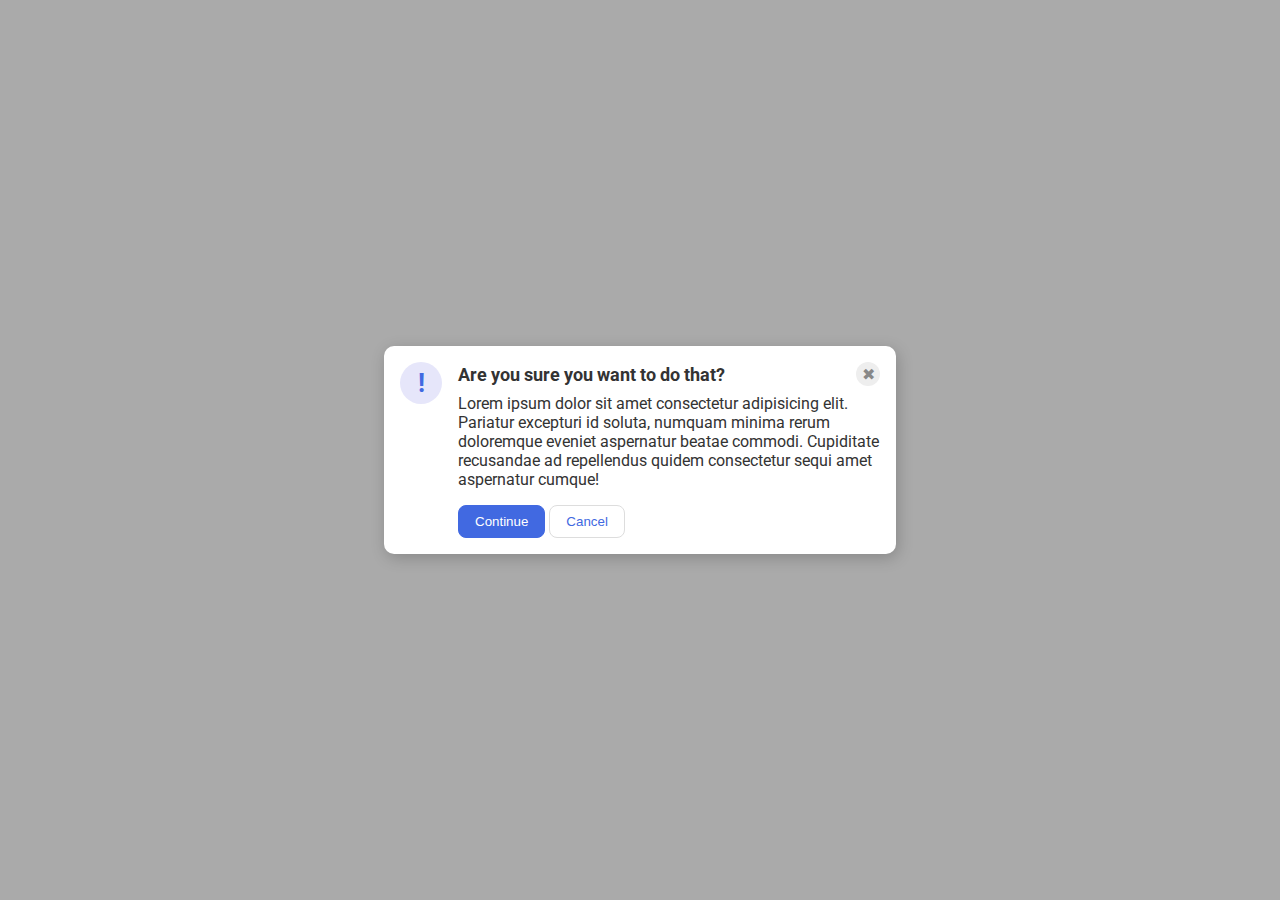
<file: flex/05-flex-modal/index.html>
<!DOCTYPE html>
<html lang="en">
<head>
  <meta charset="UTF-8">
  <meta http-equiv="X-UA-Compatible" content="IE=edge">
  <meta name="viewport" content="width=device-width, initial-scale=1.0">
  <link rel="stylesheet" href="style.css">
  <title>Modal</title>
</head>
<body>
  <div class="modal">
    <div class="icon">!</div>
    <div class="container">
      <div class="header">Are you sure you want to do that? 
        <div class="close-button">✖</div>
      </div>
      
      <div class="text">Lorem ipsum dolor sit amet consectetur adipisicing elit. Pariatur excepturi id soluta, numquam minima rerum doloremque eveniet aspernatur beatae commodi. Cupiditate recusandae ad repellendus quidem consectetur sequi amet aspernatur cumque!</div>
      <button class="continue">Continue</button>
      <button class="cancel">Cancel</button>
    </div>
  </div>
</body>
</html>
</file>
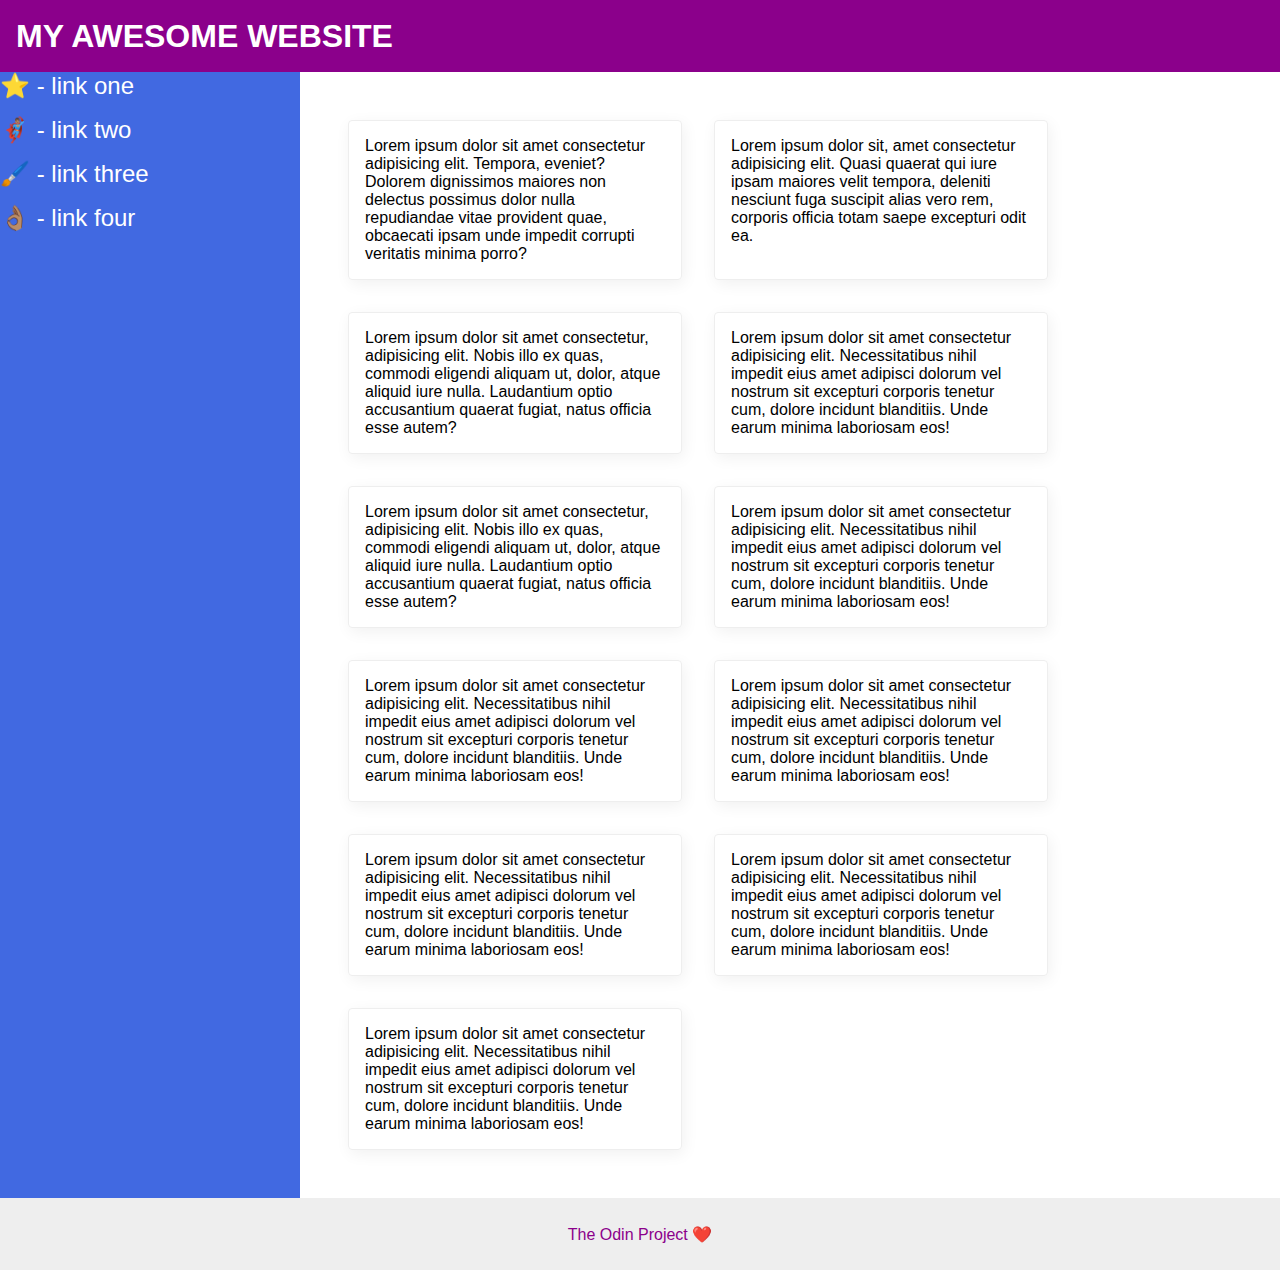
<file: flex/07-flex-layout-2/index.html>
<!DOCTYPE html>
<html lang="en">
<head>
  <meta charset="UTF-8">
  <meta http-equiv="X-UA-Compatible" content="IE=edge">
  <meta name="viewport" content="width=device-width, initial-scale=1.0">
  <title>The Holy Grail</title>
  <link rel="stylesheet" href="style.css">
</head>
<body>
  <div class="header">
    MY AWESOME WEBSITE
  </div>
  <div class="container">
    <div class="sidebar">
      <ul>
        <li><a href="google.com">⭐ - link one</a></li>
        <li><a href="google.com">🦸🏽‍♂️ - link two</a></li>
        <li><a href="google.com">🖌️ - link three</a></li>
        <li><a href="google.com">👌🏽 - link four</a></li>
      </ul>
    </div>
    <div class="content">
      <div class="card">Lorem ipsum dolor sit amet consectetur adipisicing elit. Tempora, eveniet? Dolorem dignissimos maiores non delectus possimus dolor nulla repudiandae vitae provident quae, obcaecati ipsam unde impedit corrupti veritatis minima porro?</div>
      <div class="card">Lorem ipsum dolor sit, amet consectetur adipisicing elit. Quasi quaerat qui iure ipsam maiores velit tempora, deleniti nesciunt fuga suscipit alias vero rem, corporis officia totam saepe excepturi odit ea.</div>
      <div class="card">Lorem ipsum dolor sit amet consectetur, adipisicing elit. Nobis illo ex quas, commodi eligendi aliquam ut, dolor, atque aliquid iure nulla. Laudantium optio accusantium quaerat fugiat, natus officia esse autem?</div>
      <div class="card">Lorem ipsum dolor sit amet consectetur adipisicing elit. Necessitatibus nihil impedit eius amet adipisci dolorum vel nostrum sit excepturi corporis tenetur cum, dolore incidunt blanditiis. Unde earum minima laboriosam eos!</div>
      <div class="card">Lorem ipsum dolor sit amet consectetur, adipisicing elit. Nobis illo ex quas, commodi eligendi aliquam ut, dolor, atque aliquid iure nulla. Laudantium optio accusantium quaerat fugiat, natus officia esse autem?</div>
      <div class="card">Lorem ipsum dolor sit amet consectetur adipisicing elit. Necessitatibus nihil impedit eius amet adipisci dolorum vel nostrum sit excepturi corporis tenetur cum, dolore incidunt blanditiis. Unde earum minima laboriosam eos!</div>
      <div class="card">Lorem ipsum dolor sit amet consectetur adipisicing elit. Necessitatibus nihil impedit eius amet adipisci dolorum vel nostrum sit excepturi corporis tenetur cum, dolore incidunt blanditiis. Unde earum minima laboriosam eos!</div>
      <div class="card">Lorem ipsum dolor sit amet consectetur adipisicing elit. Necessitatibus nihil impedit eius amet adipisci dolorum vel nostrum sit excepturi corporis tenetur cum, dolore incidunt blanditiis. Unde earum minima laboriosam eos!</div>
      <div class="card">Lorem ipsum dolor sit amet consectetur adipisicing elit. Necessitatibus nihil impedit eius amet adipisci dolorum vel nostrum sit excepturi corporis tenetur cum, dolore incidunt blanditiis. Unde earum minima laboriosam eos!</div>
      <div class="card">Lorem ipsum dolor sit amet consectetur adipisicing elit. Necessitatibus nihil impedit eius amet adipisci dolorum vel nostrum sit excepturi corporis tenetur cum, dolore incidunt blanditiis. Unde earum minima laboriosam eos!</div>
      <div class="card">Lorem ipsum dolor sit amet consectetur adipisicing elit. Necessitatibus nihil impedit eius amet adipisci dolorum vel nostrum sit excepturi corporis tenetur cum, dolore incidunt blanditiis. Unde earum minima laboriosam eos!</div>
    </div>
  </div>
  
  <div class="footer">
    The Odin Project ❤️
  </div>
</body>
</html>
</file>
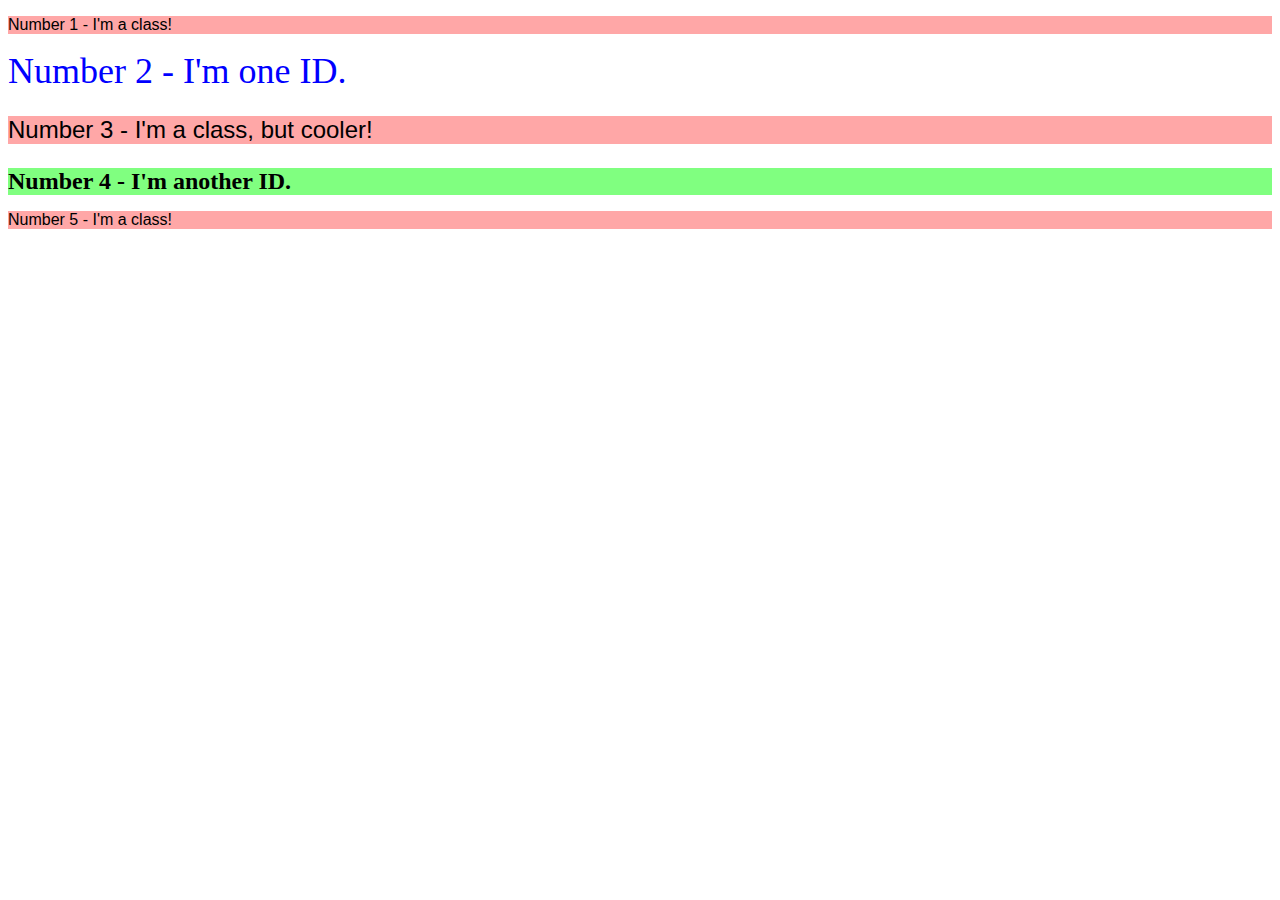
<file: foundations/02-class-id-selectors/index.html>
<!DOCTYPE html>
<html lang="en">
<head>
  <meta charset="UTF-8">
  <meta http-equiv="X-UA-Compatible" content="IE=edge">
  <meta name="viewport" content="width=device-width, initial-scale=1.0">
  <title>Class and ID Selectors</title>
  <link rel="stylesheet" href="style.css">
</head>
<body>
  <p class="class">Number 1 - I'm a class!</p>
  <div id="one">Number 2 - I'm one ID.</div>
  <p class="class cooler">Number 3 - I'm a class, but cooler!</p>
  <div id="four">Number 4 - I'm another ID.</div>
  <p class="class">Number 5 - I'm a class!</p>
</body>
</html>
</file>
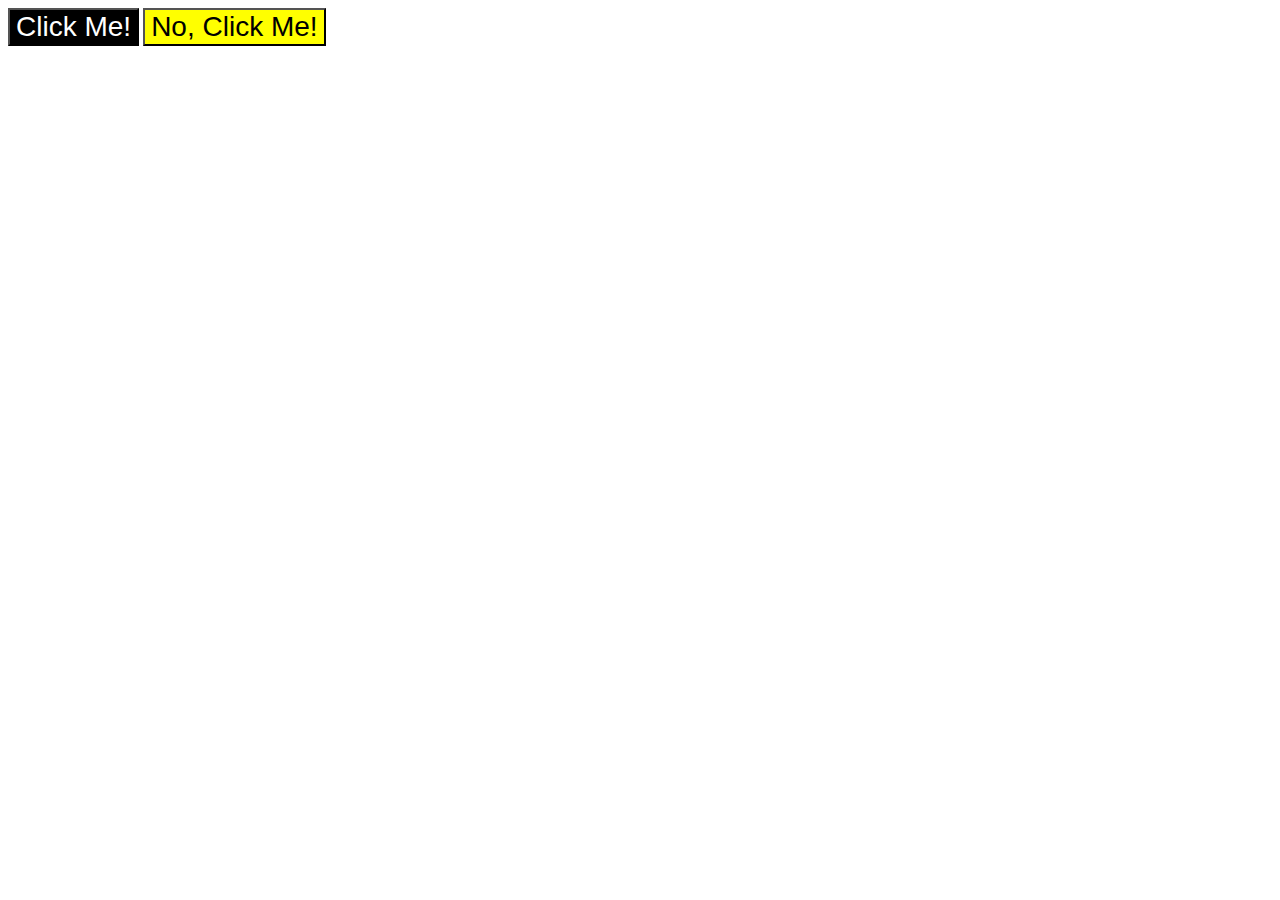
<file: foundations/03-grouping-selectors/index.html>
<!DOCTYPE html>
<html lang="en">
  <head>
    <meta charset="UTF-8">
    <meta http-equiv="X-UA-Compatible" content="IE=edge">
    <meta name="viewport" content="width=device-width, initial-scale=1.0">
    <title>Grouping Selectors</title>
    <link rel="stylesheet" href="style.css">
  </head>
  <body>
    <button class="firstbutton">Click Me!</button>
    <button class="secondbutton">No, Click Me!</button>
  </body>
</html>
</file>
<file: flex/05-flex-modal/style.css>
@import url('https://fonts.googleapis.com/css2?family=Roboto:wght@400;700&display=swap');

html, body {
  height: 100%;
}

body {
  font-family: Roboto, sans-serif;
  margin: 0;
  background: #aaa;
  color: #333;
  /* I'll give you this one for free lol */
  display: flex;
  align-items: center;
  justify-content: center;
}

.modal {
  background: white;
  width: 480px;
  border-radius: 10px;
  box-shadow: 2px 4px 16px rgba(0,0,0,.2);
}

.icon {
  color: royalblue;
  font-size: 26px;
  font-weight: 700;
  background: lavender;
  width: 42px;
  height: 42px;
  border-radius: 50%;
  display: flex;
  align-items: center;
  justify-content: center;
}

.close-button {
  background: #eee;
  border-radius: 50%;
  color: #888;
  font-weight: 400;
  font-size: 16px;
  height: 24px;
  width: 24px;
  display: flex;
  align-items: center;
  justify-content: center;
  margin-left: auto;
}

button {
  padding: 8px 16px;
  border-radius: 8px;
}

button.continue {
  background: royalblue;
  border: 1px solid royalblue;
  color: white;
}

button.cancel {
  background: white;
  border: 1px solid #ddd;
  color: royalblue;
}

.modal {
  display: flex;
  padding: 16px;
  gap: 16px;
}

.icon {
  flex-shrink: 0;
}

.header {
  display: flex;
  align-items: center;
  justify-content: space-between;
  font-size: 18px;
  font-weight: 700;
  margin-bottom: 8px;
}

.text {
  margin-bottom: 16px;
}
</file>
<file: flex/07-flex-layout-2/style.css>
body {
  font-family: -apple-system, BlinkMacSystemFont, 'Segoe UI', Roboto, Oxygen, Ubuntu, Cantarell, 'Open Sans', 'Helvetica Neue', sans-serif;
  margin: 0;
  min-height: 100vh;
}

.header {
  height: 72px;
  background: darkmagenta;
  color: white;
}

.footer {
  height: 72px;
  background: #eee;
  color: darkmagenta;
}

.sidebar {
  width: 300px;
  background: royalblue;
}

.card {
  border: 1px solid #eee;
  box-shadow: 2px 4px 16px rgba(0,0,0,.06);
  border-radius: 4px;
}

/* solution */

body{
  display: flex;
  flex-direction: column;
}

.header {
  display: flex;
  align-items: center;
  font-size: 32px;
  font-weight: 900;
  padding: 0 16px;
}

.container {
  flex: 1 1 auto;
  display: flex;
}

.sidebar{
  flex-shrink: 0;
  padding 16px;
}

.content {
  display: flex;
  flex-wrap: wrap;
}

ul {
  list-style-type: none;
  margin: 0;
  padding: 0;
}

li {
  margin-bottom: 16px;
}

a {
  color: white;
  text-decoration: none;
  font-size: 24px;
}

.content {
  padding: 32px;;
  display: flex;
  flex-wrap: wrap;
}


.card {
  padding: 16px;
  margin: 16px;
  width: 300px;
}

.footer {
  display: flex;
  align-items: center;
  justify-content: center;
  justify-content: spa;
}
</file>
<file: foundations/02-class-id-selectors/style.css>
.class {
  background-color: rgb(255, 167, 167);
  font-family: Verdana, sans-serif;
}

#one {
  color: #0000ff;
  font-size: 36px;
}

.cooler{
  font-size: 24px;
}

#four{
  background-color: hsl(120, 100%, 75%);
  font-size: 24px;
  font-weight: bold;
}
</file>
<file: foundations/03-grouping-selectors/style.css>
.firstbutton,
.secondbutton {
  font-size: 28px;
  font-family: Helvetica, "Times New Roman", sans-serif;
}

.firstbutton {
  background-color: #000000;
  color: rgb(255, 255, 255);
}

.secondbutton {
  background-color: yellow;
}
</file>
